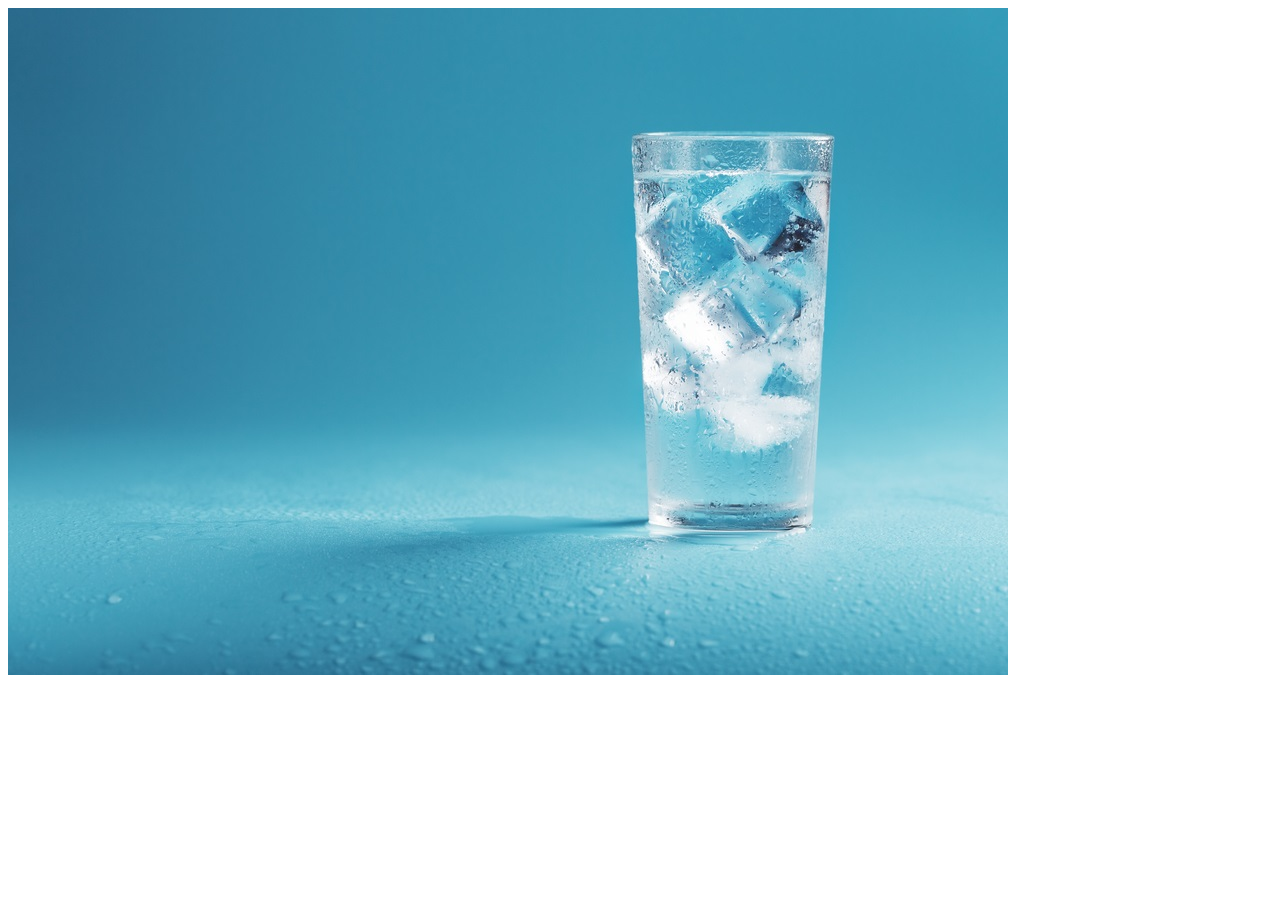
<file: water.html>
<!DOCTYPE html>
<html>
    <head>
        <title>Air</title>
    </head>
    <body>
        <img src="water.jpg" alt="Air">
        <iframe width="110" height="200" src="https://www.myinstants.com/instant/water-splash-59146/embed/" frameborder="0" scrolling="no"></iframe>
    </body>
    <script src="jawa.js"></script>
</html>
</file>
